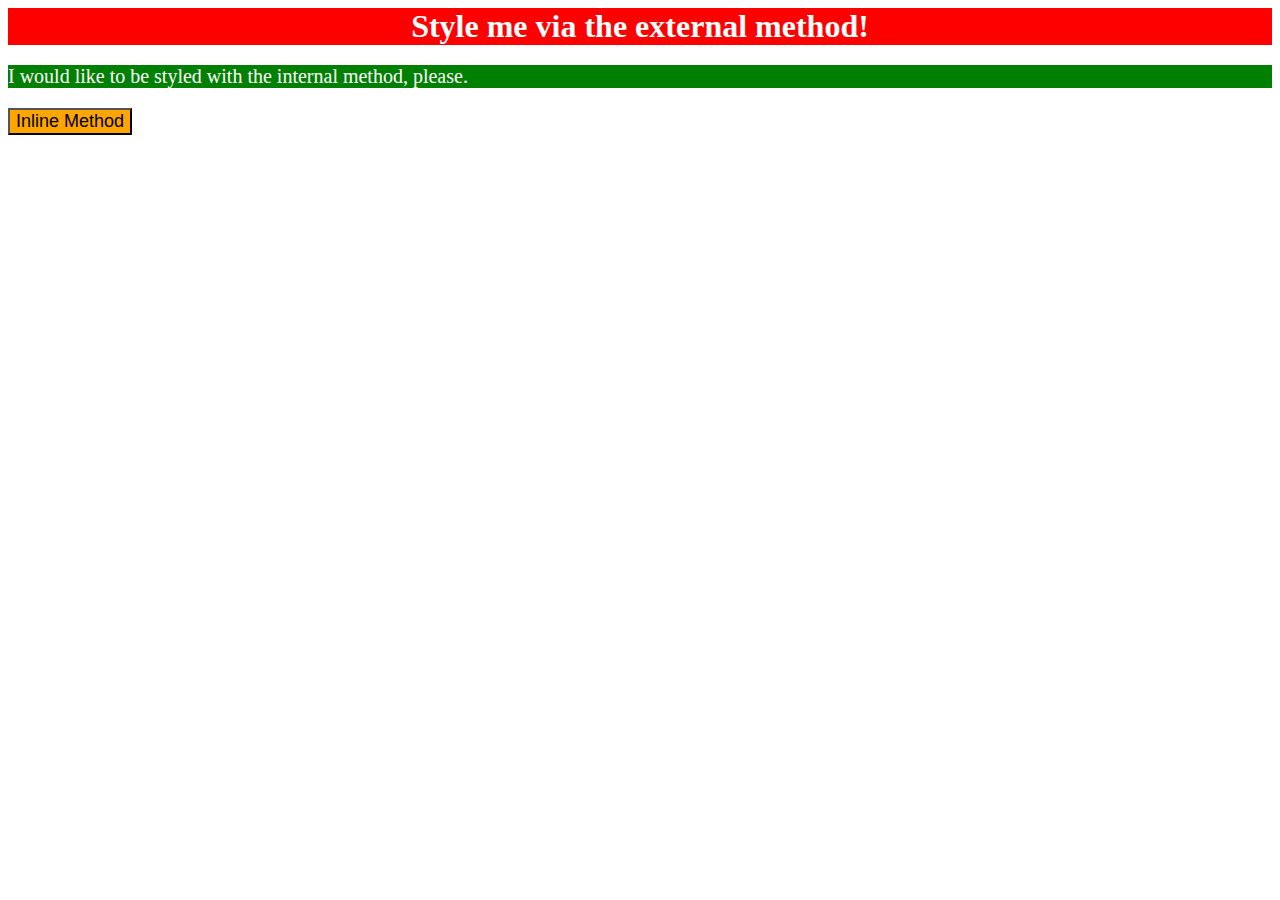
<file: foundations/intro-to-css/01-css-methods/index.html>
<!DOCTYPE html>
<html lang="en">
  <head>
    <meta charset="UTF-8">
    <meta http-equiv="X-UA-Compatible" content="IE=edge">
    <meta name="viewport" content="width=device-width, initial-scale=1.0">
    <title>Methods for Adding CSS</title>
    <link rel="stylesheet" href="styles.css">
    <style>
      p {
        background-color: green;
        color: white;
        font-size: 20px;
      }
    </style>
  </head>
  <body>
    <div>Style me via the external method!</div>
    <p>I would like to be styled with the internal method, please.</p>
    <button style="background-color: orange; font-size: 18px;">Inline Method</button>
  </body>
</html>
</file>
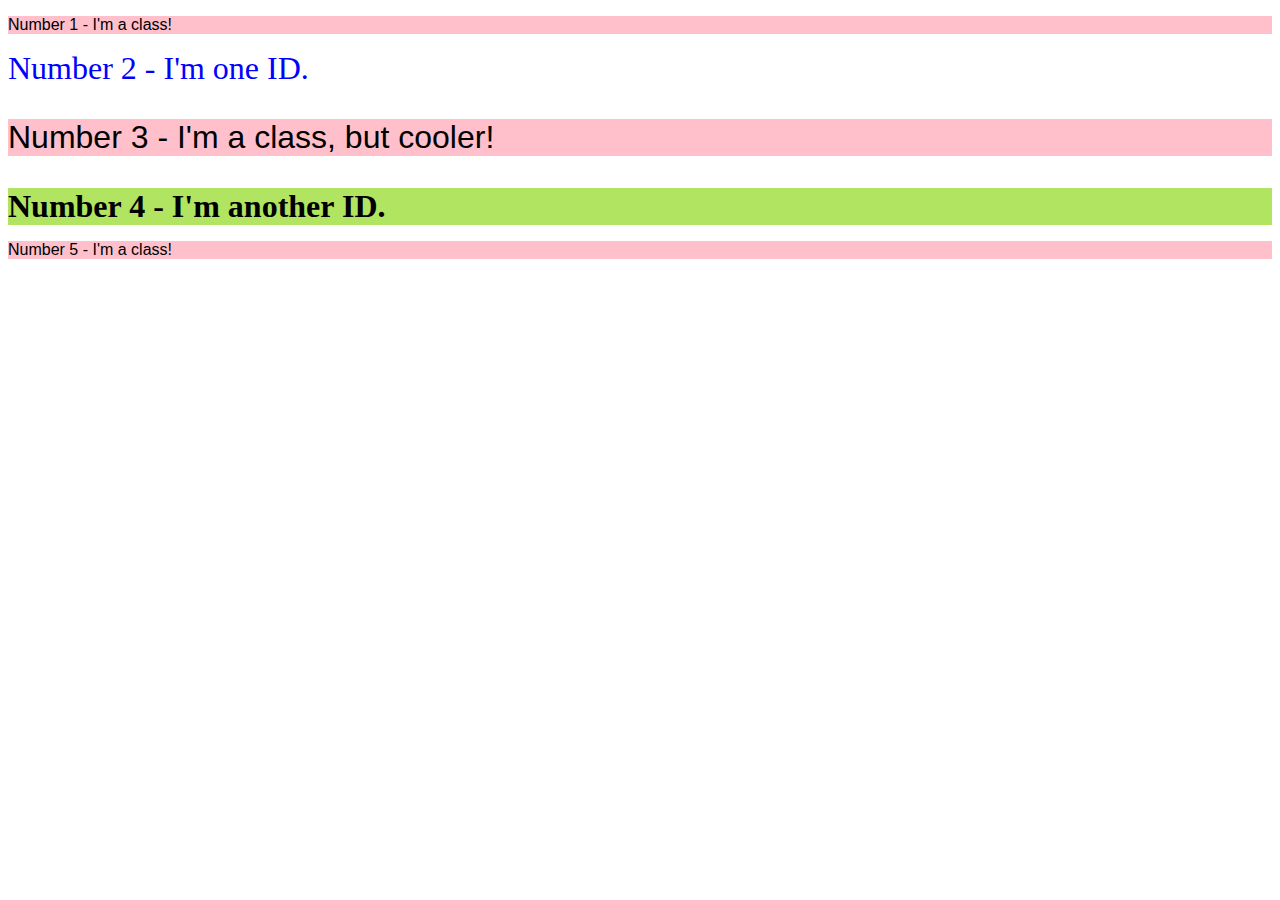
<file: foundations/intro-to-css/02-class-id-selectors/index.html>
<!DOCTYPE html>
<html lang="en">
  <head>
    <meta charset="UTF-8">
    <meta http-equiv="X-UA-Compatible" content="IE=edge">
    <meta name="viewport" content="width=device-width, initial-scale=1.0">
    <title>Class and ID Selectors</title>
    <link rel="stylesheet" href="style.css">
  </head>
  <body>
    <p class="odd">Number 1 - I'm a class!</p>
    <div id="second-item">Number 2 - I'm one ID.</div>
    <p class="odd font-size-large">Number 3 - I'm a class, but cooler!</p>
    <div class="font-size-large" id="green-background">Number 4 - I'm another ID.</div>
    <p class="odd">Number 5 - I'm a class!</p>
  </body>
</html>
</file>
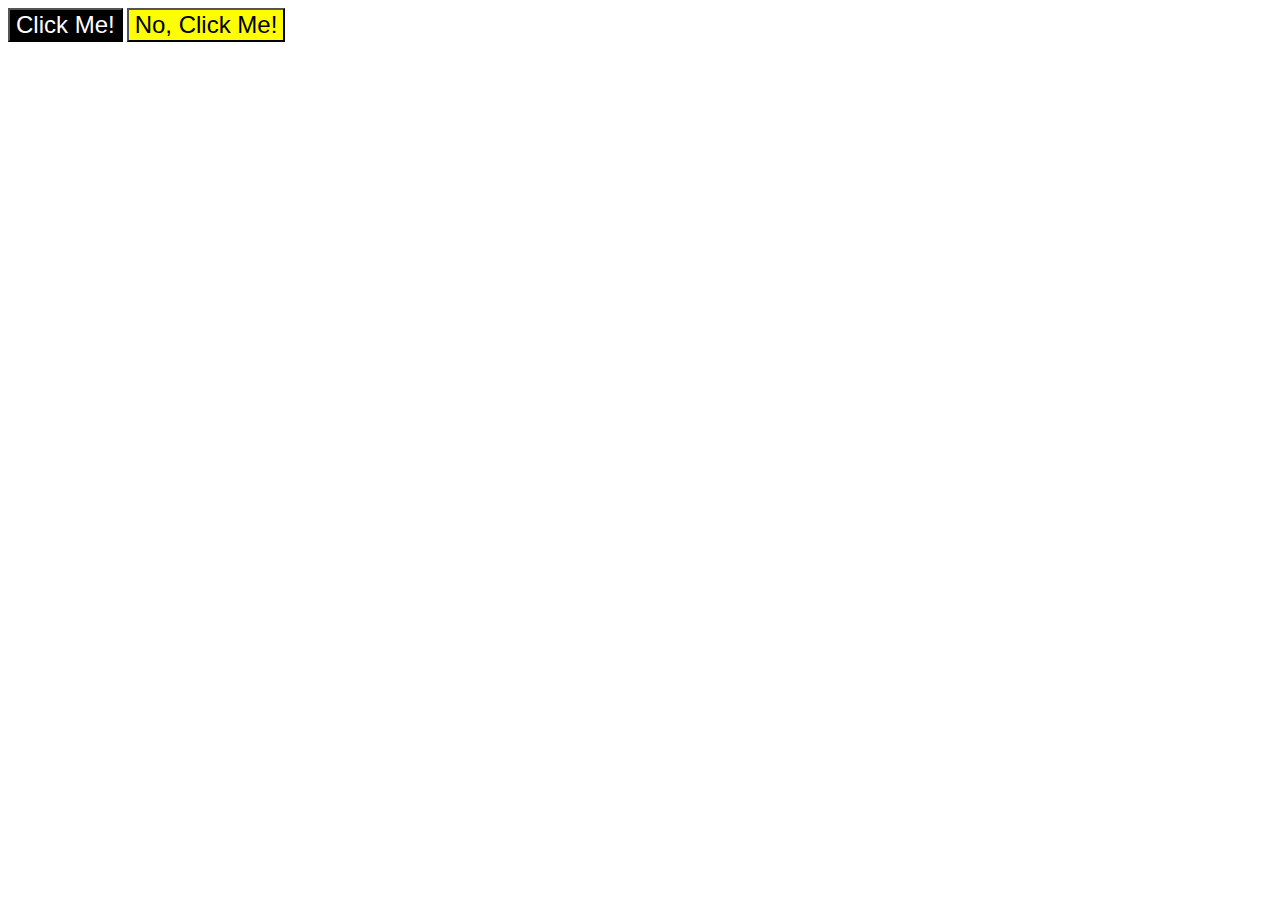
<file: foundations/intro-to-css/03-grouping-selectors/index.html>
<!DOCTYPE html>
<html lang="en">
  <head>
    <meta charset="UTF-8">
    <meta http-equiv="X-UA-Compatible" content="IE=edge">
    <meta name="viewport" content="width=device-width, initial-scale=1.0">
    <title>Grouping Selectors</title>
    <link rel="stylesheet" href="style.css">
  </head>
  <body>
    <button class="black">Click Me!</button>
    <button class="yellow">No, Click Me!</button>
  </body>
</html>
</file>
<file: foundations/intro-to-css/01-css-methods/styles.css>
div{
background-color: red;
color: white;
text-align: center;
font-size: 32px;
font-weight: bold;
}
</file>
<file: foundations/intro-to-css/02-class-id-selectors/style.css>
.odd{
background-color: pink;
font-family: verdana, dejavu-sans, sans-serif;
}

#second-item{
color:blue;
font-size: 32px;
}

.font-size-large{
    font-size:32px;
}

#green-background{
    background-color: #b0e461;
    font-weight:bold;
}
</file>
<file: foundations/intro-to-css/03-grouping-selectors/style.css>
.black, .yellow{
    font-family:Verdana, Geneva, Tahoma, sans-serif;
    font-size: 24px;
}

.black{
    background-color: black;
    color: white;
}

.yellow{
    background-color: yellow;
    color: black;

}
</file>
